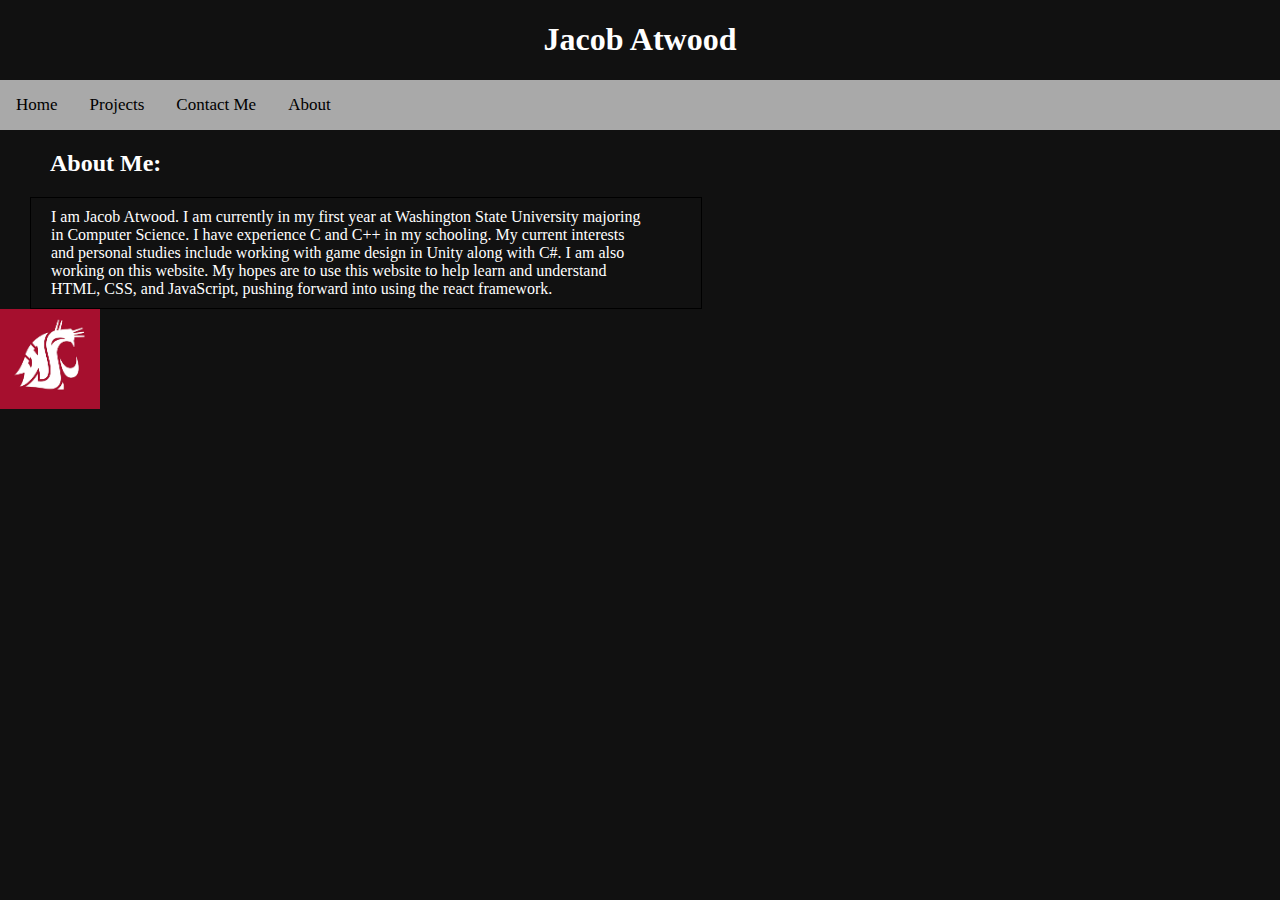
<file: index.html>
<!DOCTYPE html>
<html>
    <head>
        <title>Jacob Atwood | Home</title>
           <link rel ="stylesheet" type ="text/css" href = "/Styles/styles.css">
           <link rel ="icon" type="image/x-icon" href ="/Images/favicon.ico">
    </head>

    <body>

        <center><h1>Jacob Atwood</h1></center>

        
        <div class = "topnav">
            <a href = "index.html">Home</a>
            <a href = "/Pages/projectsPage.html">Projects</a>
            <a href="/Pages/contact.html">Contact Me</a>
            <a href = "/Pages/AboutMe.html">About</a>
        </div>

        <div class= "rightSide">
        <h2>About Me:</h2>

        <div class = "box">
            I am Jacob Atwood. I am currently in 
            my first year at Washington State University 
            majoring in Computer Science. I have experience
            C and C++ in my schooling. My current interests and 
            personal studies include working with game design in Unity along with C#.
            I am also working on this website. My hopes are to use this website to help
            learn and understand HTML, CSS, and JavaScript, pushing forward into using
            the react framework.
        </div>
        </div>

        <img src="/Images/WSULogo.png" alt = "WSU Logo" width ="100">

    </body>
</html>
</file>
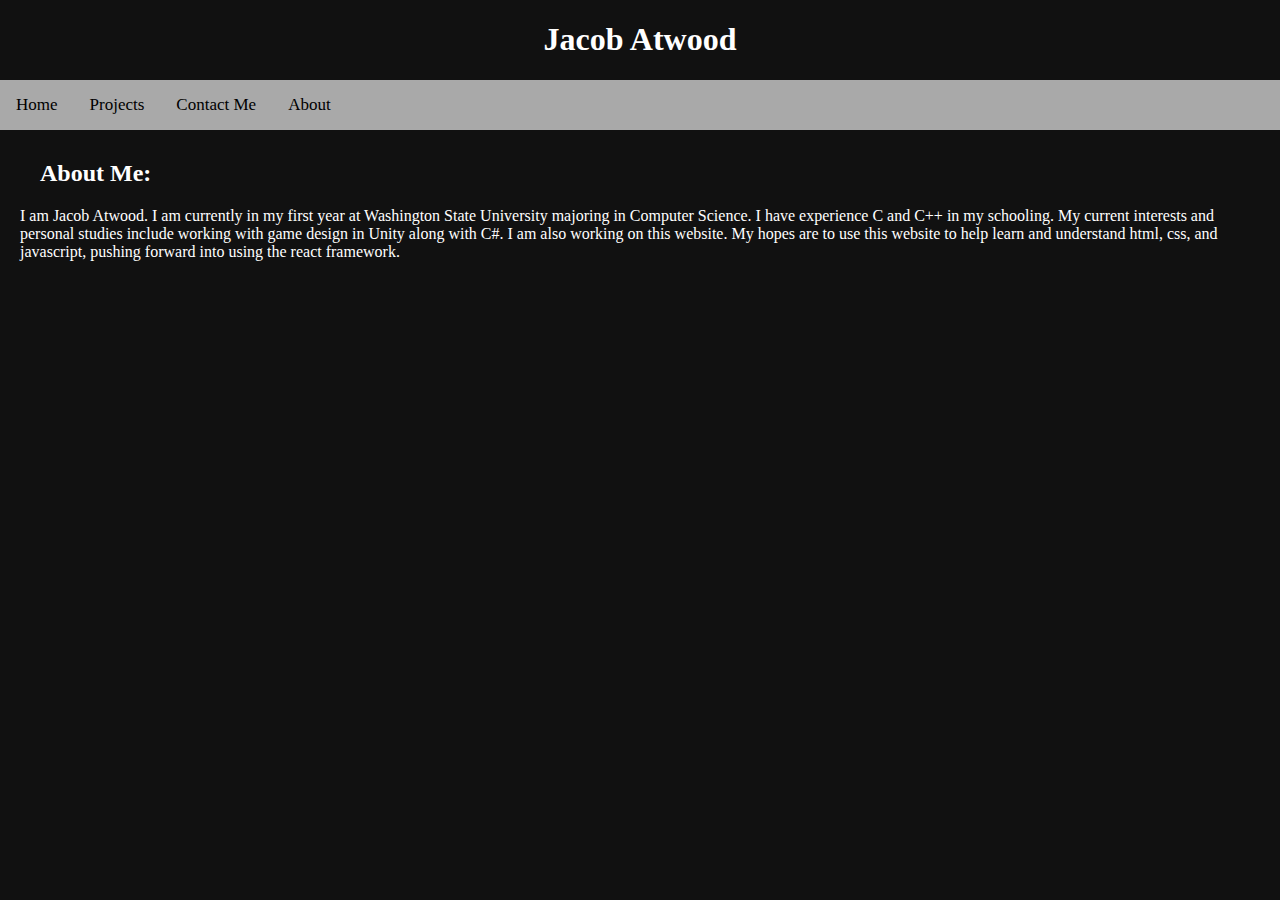
<file: Pages/AboutMe.html>
<!DOCTYPE html>
<html>
    <head>
        <Title>About Me | Jacob Atwood</Title>
        <link rel ="stylesheet" type = "text/css" href = "/Styles/styles.css">
        </head>
        <center><h1>Jacob Atwood</h1></center>
    
        <div class = "topnav">
            <a href = "/index.html">Home</a>
            <a href = "projectsPage.html">Projects</a>
            <a href = "contact.html">Contact Me</a>
            <a href = "AboutMe.html">About</a>
        </div>
        <div class = indent>
        <h2>About Me:</h2>


        <p>I am Jacob Atwood. I am currently in 
            my first year at Washington State University 
            majoring in Computer Science. I have experience
            C and C++ in my schooling. My current interests and 
            personal studies include working with game design in Unity along with C#.
            I am also working on this website. My hopes are to use this website to help
            learn and understand html, css, and javascript, pushing forward into using
            the react framework.
        </p>
        </div>
</html>
</file>
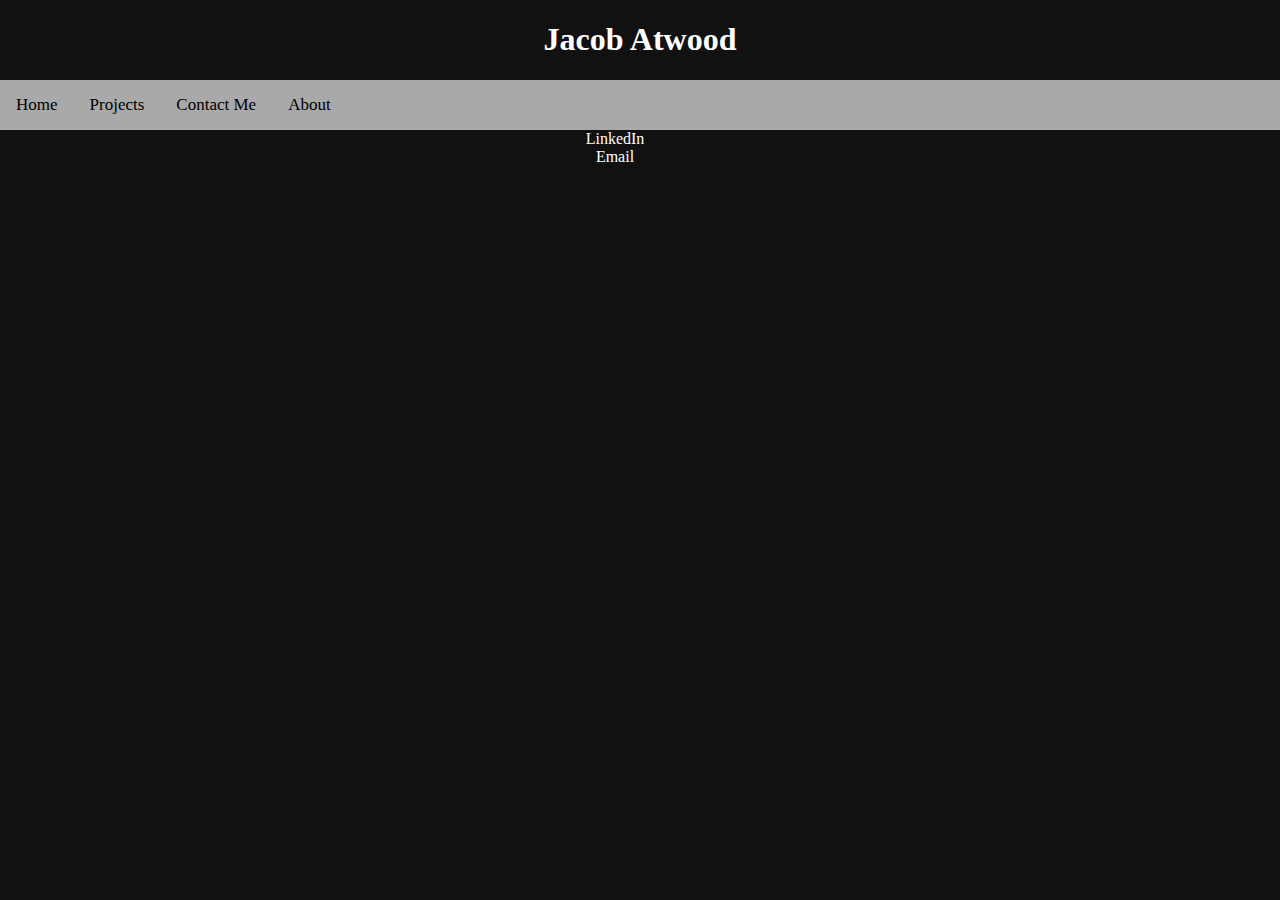
<file: Pages/contact.html>
<!DOCTYPE html>
<html>
    <head>
        <title>Contact | Jacob Atwood</title>
        <link rel ="icon" type="image/x-icon" href ="/Images/favicon.ico">
        <link rel ="stylesheet" type ="text/css" href = "/Styles/styles.css">
    </head>
    <body>
        <center><h1>Jacob Atwood</h1></center>

        <div class = "topnav">
            <a href = "/index.html">Home</a>
            <a href = "projectsPage.html">Projects</a>
            <a href = "contact.html">Contact Me</a>
            <a href = "AboutMe.html">About</a>
        </div>

        <div class = link>
        <center><a href = "https://www.linkedin.com/in/jacob-atwood/">LinkedIn</a></center>
        <center><a href = "mailto:jacob.atwood.jla@gmail.com">Email</a></center>
        </div>
    </body>
</html>
</file>
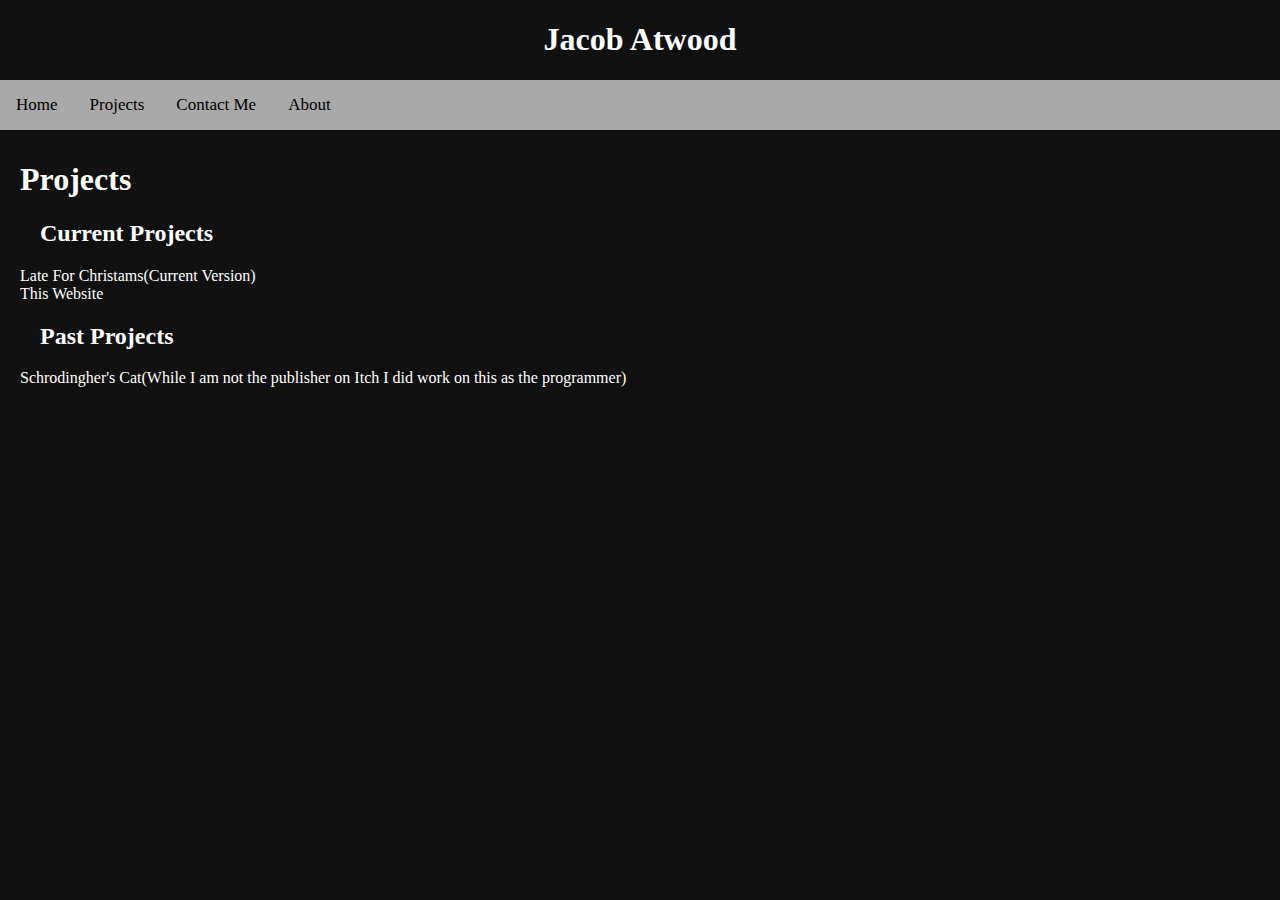
<file: Pages/projectsPage.html>
<!DOCTYPE html>
<html>
    <head>
        <title>Projects | Jacob Atwood</title>
        <link rel ="icon" type="image/x-icon" href ="/Images/favicon.ico">
        <link rel ="stylesheet" type ="text/css" href = "/Styles/styles.css">
    </head>
    <body>

        <center><h1>Jacob Atwood</h1></center>

        <div class = "topnav">
            <a href = "/index.html">Home</a>
            <a href = "projectsPage.html">Projects</a>
            <a href = "contact.html">Contact Me</a>
            <a href = "AboutMe.html">About</a>
        </div>
        <div class = indent>
        <div class = link>
        <h1> Projects</h1>
        <h2>Current Projects</h2>
        <a href = "https://jatwood1222.itch.io/lateforchristmas">Late For Christams(Current Version)</a>
        <br>
        <a href = "thisWebsite.html">This Website</a>
        </div>
        <h2>Past Projects</h2>
        <div class = link>
        <a href = "https://happymonkey6000.itch.io/schrodengers-catformer">Schrodingher's Cat(While I am not the publisher on Itch I did work on this as the programmer)</a>
        </div>
        </div>
    </body>
</html>
</file>
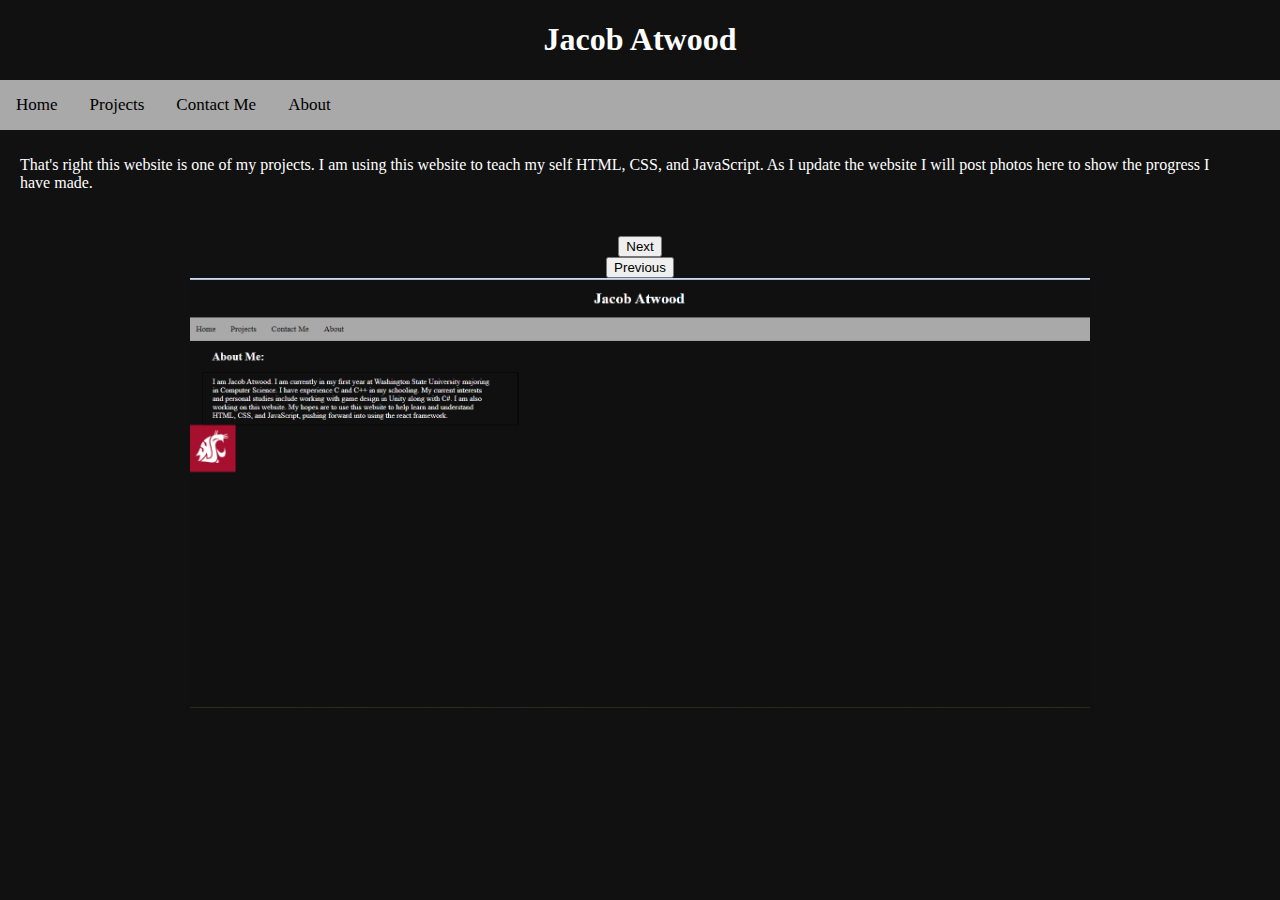
<file: Pages/thisWebsite.html>
<!DOCTYPE html>
<html>
<head>
    <title> This Website | Jacob Atwood</title>
    <link rel="icon" type="image/x-icon" href="/Images/favicon.ico">
    <link rel="stylesheet" type="text/css" href="/Styles/styles.css">
    <script src="/JS/PhotoAlbum.js"></script>

</head>
<body>


    <center><h1>Jacob Atwood</h1></center>

    <div class="topnav">
        <a href="/index.html">Home</a>
        <a href="projectsPage.html">Projects</a>
        <a href="contact.html">Contact Me</a>
        <a href="AboutMe.html">About</a>
    </div>

    <div class=indent>
        <p>
            That's right this website is one of my projects. I am using this website to teach my self HTML, CSS, and JavaScript. As I update the website I will post
            photos here to show the progress I have made.
        </p>
    </div>
    <br>
    <center><button onclick="nextClick()">Next</button></center>
    <center><button onclick="previousClick()">Previous</button></center>
    <center> <img id="Image" src="/Images/websiteFirstSnapshot.png" alt="WebsiteSnapshot" width="900"></center>
</body>
</html>
</file>
<file: Styles/styles.css>
div
{
    padding-right: 50px;
}
center
{
    align-items:center;
}
h2 
{
    padding-left:20px;
}
body
{
    margin: 0 auto;
    color: white;
    text-decoration: None;
}
html
{
    background-color: rgba(12, 12, 12, 0.979);
}
.topnav
{
background-color: darkgrey;
padding-bottom: 50px;
}
.topnav a
{
    float:left;
    text-align: center;
    padding: 15px 16px;
    color:black;
    text-decoration: None;
    font-size: 17px;
}
.topnav a:hover
{
    background-color: crimson;
    color:black;
}
.topnav a.active
{
    background-color: rgba(220, 20, 60, 0.404);
    color:white;
}
.indent
{
    padding-left: 20px;
    padding-top: 10px;
    padding-bottom:10px;
}
.box
{
    width: 600px;
    border: 1px solid black;
    padding-left: 20px;
    padding-top: 10px;
    padding-bottom:10px;
}
.rightSide
{
    padding-left: 30px;
}
.link
{
    color: white;
}
.link a
{
    text-decoration: None;
    color: white;
}
</file>
